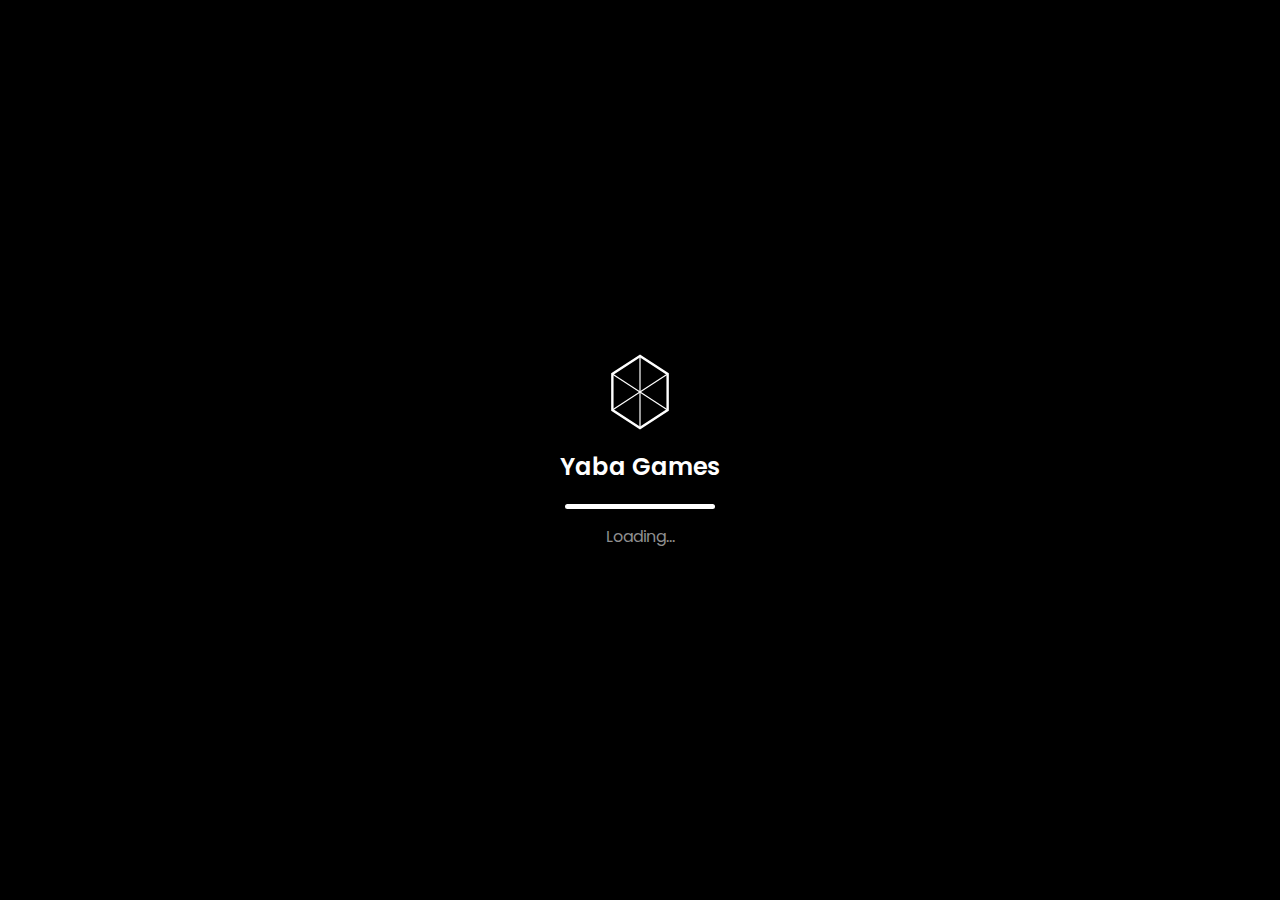
<file: frontend/index.html>
<!DOCTYPE html>
<html lang="en">
<head>
    <meta charset="UTF-8">
    <meta name="viewport" content="width=device-width, initial-scale=1.0, user-scalable=no, viewport-fit=cover">
    <title>Yaba Games</title>
    <!-- The stylesheet for the app's appearance -->
    <link rel="stylesheet" href="styles.css">
    <!-- Google Fonts for typography -->
    <link rel="preconnect" href="https://fonts.googleapis.com">
    <link rel="preconnect" href="https://fonts.gstatic.com" crossorigin>
    <link href="https://fonts.googleapis.com/css2?family=Poppins:wght@400;500;600;700&display=swap" rel="stylesheet">
</head>
<body>

    <!-- ======== 1. LOADING SCREEN ======== -->
    <div id="loading-screen">
        <div class="loading-content">
            <svg class="loading-logo" viewBox="0 0 100 100" fill="none" xmlns="http://www.w3.org/2000/svg">
                <path d="M50 5L15.45 27.5V72.5L50 95L84.55 72.5V27.5L50 5Z" stroke="white" stroke-width="3"/>
                <path d="M50 5L50 95" stroke="white" stroke-width="1.5"/>
                <path d="M15.45 27.5L84.55 72.5" stroke="white" stroke-width="1.5"/>
                <path d="M15.45 72.5L84.55 27.5" stroke="white" stroke-width="1.5"/>
            </svg>
            <h1 class="brand-name">Yaba Games</h1>
            <div class="progress-bar-container">
                <div class="progress-bar-motion"></div>
            </div>
            <p class="status-text">Loading...</p>
        </div>
    </div>

    <!-- ======== 2. MAIN APP VIEW ======== -->
    <div id="main-app" class="hidden">
        <header class="app-header">
            <div class="user-info">
                <div class="user-avatar">
                    <svg viewBox="0 0 24 24" fill="currentColor"><path d="M12 12c2.21 0 4-1.79 4-4s-1.79-4-4-4-4 1.79-4 4 1.79 4 4 4zm0 2c-2.67 0-8 1.34-8 4v2h16v-2c0-2.66-5.33-4-8-4z"></path></svg>
                </div>
                <div class="user-balance">
                    💰 <span id="balance-amount">0.00</span>
                </div>
            </div>

            <div class="connection-status">
                <div id="status-indicator" class="disconnected"></div>
                <span id="status-text">Disconnected</span>
            </div>

            <div class="header-actions">
                <button id="new-game-btn" class="action-button new-button">+ NEW</button>
                <button id="refresh-btn" class="action-button refresh-button">
                    <svg viewBox="0 0 24 24" fill="currentColor"><path d="M17.65 6.35C16.2 4.9 14.21 4 12 4c-4.42 0-7.99 3.58-7.99 8s3.57 8 7.99 8c3.73 0 6.84-2.55 7.73-6h-2.08c-.82 2.33-3.04 4-5.65 4-3.31 0-6-2.69-6-6s2.69-6 6-6c1.66 0 3.14.69 4.22 1.78L13 11h7V4l-2.35 2.35z"></path></svg>
                </button>
            </div>
        </header>

        <div class="filters">
            <button class="filter-button active" data-filter="all">All</button>
            <button class="filter-button" data-filter="20-100">💰 20-100</button>
            <button class="filter-button" data-filter="200-700">💰 200-700</button>
            <button class="filter-button" data-filter="1000">💰 1000+</button>
        </div>

        <div id="game-list-container">
            <!-- Game cards or empty state will be injected here by app.js -->
        </div>
    </div>

    <!-- ======== 3. STAKE SELECTION MODAL ======== -->
    <div id="stake-modal" class="modal-overlay hidden">
        <div class="modal-content">
            <div class="modal-header">
                <h2>Choose Stake</h2>
                <button id="close-stake-modal-btn" class="close-modal-btn">×</button>
            </div>
            <div id="stake-options-grid" class="options-grid">
                <button class="option-btn" data-stake="20">20 <small>ETB</small></button>
                <button class="option-btn" data-stake="50">50 <small>ETB</small></button>
                <button class="option-btn" data-stake="100">100 <small>ETB</small></button>
                <button class="option-btn" data-stake="200">200 <small>ETB</small></button>
                <button class="option-btn" data-stake="500">500 <small>ETB</small></button>
                <button class="option-btn" data-stake="1000">1000 <small>ETB</small></button>
            </div>
            <div class="modal-actions">
                <button id="cancel-stake-btn" class="modal-action-btn cancel">Cancel</button>
                <button id="next-stake-btn" class="modal-action-btn next" disabled>Next →</button>
            </div>
        </div>
    </div>

    <!-- ======== 4. CONFIRMATION MODAL ======== -->
    <div id="confirm-modal" class="modal-overlay hidden">
        <div class="modal-content">
            <div class="modal-header">
                <h2>Confirm Game</h2>
                <button id="close-confirm-modal-btn" class="close-modal-btn">×</button>
            </div>
            <div class="summary-details">
                <div class="summary-box">
                    <label>Win Condition</label>
                    <span class="summary-icon">🏆</span>
                    <div id="win-condition-options" class="win-condition-selector">
                        <button class="win-option-btn" data-win="1">1</button>
                        <button class="win-option-btn" data-win="2">2</button>
                        <button class="win-option-btn" data-win="4">4</button>
                    </div>
                </div>
                <div class="summary-box prize-summary">
                    <label>Winning Prize</label>
                    <span id="summary-prize-amount">0.00 ETB</span>
                    <small id="summary-stake-amount">Stake: 0 ETB</small>
                </div>
            </div>
            <div class="modal-actions">
                <button id="cancel-confirm-btn" class="modal-action-btn cancel">Back</button>
                <button id="create-game-btn" class="modal-action-btn next" disabled>Create Game</button>
            </div>
        </div>
    </div>

    <!-- Official Telegram Web App script -->
    <script src="https://telegram.org/js/telegram-web-app.js"></script>
    <!-- Your application's logic with a cache-busting version number -->
    <script src="app.js?v=1.1.0"></script>

</body>
</html>
</file>
<file: frontend/styles.css>
/* --- Global Setup & Color Palette --- */
:root {
    --bg-dark: #10101A;
    --primary-dark: #1A1A2E;
    --card-dark: #1D1D34;
    --text-primary: #FFFFFF;
    --text-secondary: #EAEAEA;
    --text-muted: #8F8F8F;
    --accent-green: #27AE60;
    --accent-red: #E53935;
    --gradient-start: #4A47A3;
    --gradient-end: #7C4DFF;
    --gradient-button: linear-gradient(90deg, var(--gradient-start), var(--gradient-end));
}

* { box-sizing: border-box; margin: 0; padding: 0; }

body {
    font-family: 'Poppins', sans-serif;
    background-color: var(--primary-dark);
    color: var(--text-primary);
    overscroll-behavior: none;
    -webkit-font-smoothing: antialiased;
}

/* --- Utility Class --- */
.hidden { display: none !important; }

/* --- Loading Screen --- */
#loading-screen {
    position: fixed; inset: 0;
    background-color: #000;
    display: flex; justify-content: center; align-items: center;
    z-index: 2000;
    transition: opacity 0.5s ease-out;
}
.loading-content { text-align: center; }
.loading-logo { width: 80px; height: 80px; }
.brand-name { font-size: 1.5em; font-weight: 600; margin-top: 10px; }
.progress-bar-container { width: 150px; height: 5px; background-color: #333; border-radius: 2.5px; margin: 20px auto 0; overflow: hidden; }
.progress-bar-motion { width: 100%; height: 100%; background: var(--text-primary); animation: loading-motion 2s linear forwards; }
@keyframes loading-motion {
    from { transform: translateX(-100%); }
    to { transform: translateX(0); }
}
.status-text { margin-top: 15px; font-size: 1em; color: var(--text-muted); }

/* --- Main App UI --- */
#main-app { padding: 15px; transition: filter 0.3s ease-in-out; }
.app-header {
    position: relative;
    display: flex;
    justify-content: space-between;
    align-items: center;
    margin-bottom: 20px;
}
.user-info { display: flex; align-items: center; gap: 10px; }
.user-avatar { width: 36px; height: 36px; border-radius: 50%; background: var(--card-dark); display: flex; justify-content: center; align-items: center; }
.user-avatar svg { width: 24px; height: 24px; color: var(--text-primary); }
.user-balance { background-color: var(--card-dark); padding: 8px 12px; border-radius: 18px; font-weight: 600; font-size: 0.9em; }
.header-actions { display: flex; gap: 10px; }
.action-button { border: none; border-radius: 8px; padding: 10px; display: flex; align-items: center; justify-content: center; font-weight: 600; color: var(--text-primary); cursor: pointer; }
.new-button { background-color: var(--accent-green); padding-left: 15px; padding-right: 15px; }
.refresh-button { background-color: var(--card-dark); width: 36px; }
.refresh-button svg { width: 20px; height: 20px; }

/* --- Filters --- */
.filters { display: flex; gap: 10px; margin-bottom: 20px; overflow-x: auto; scrollbar-width: none; }
.filters::-webkit-scrollbar { display: none; }
.filter-button { border: none; border-radius: 20px; padding: 8px 16px; background-color: var(--card-dark); color: var(--text-secondary); font-size: 0.9em; font-weight: 500; cursor: pointer; white-space: nowrap; transition: all 0.2s ease; }
.filter-button.active { background: var(--gradient-button); color: var(--text-primary); }

/* --- Game List & Cards --- */
#game-list-container { text-align: center; }
.empty-state-title { font-size: 1.1em; font-weight: 500; color: var(--text-muted); margin-top: 40px; }
.empty-state-subtitle { font-size: 0.9em; color: var(--text-muted); }

.game-card {
    background-color: var(--card-dark);
    border-radius: 10px;
    padding: 12px;
    margin-bottom: 10px;
    display: grid;
    grid-template-columns: auto 1fr auto;
    align-items: center;
    gap: 12px;
    text-align: left;
}
.gc-player-info { display: flex; align-items: center; gap: 10px; }
.gc-avatar { width: 38px; height: 38px; border-radius: 50%; background-color: var(--primary-dark); display: flex; align-items: center; justify-content: center; font-size: 24px; }
.gc-name-stake { display: flex; flex-direction: column; }
.gc-name { font-weight: 500; font-size: 0.9em; }
.gc-stake { font-size: 0.8em; color: var(--text-muted); }
.gc-win-condition { display: flex; flex-direction: column; align-items: center; gap: 2px; }
.gc-icon { font-size: 1.2rem; }
.gc-text { font-size: 0.7em; color: var(--text-muted); }
.gc-actions { display: flex; flex-direction: column; align-items: flex-end; gap: 2px; }
.gc-prize-label { font-size: 0.7em; color: var(--text-muted); }
.gc-prize { font-size: 1em; font-weight: 600; color: var(--accent-green); }
.gc-join-btn { border: none; border-radius: 6px; background: var(--gradient-button); color: var(--text-primary); padding: 8px 25px; margin-top: 4px; font-weight: 500; font-size: 0.9em; cursor: pointer; }

/* --- Modal Styles --- */
.modal-overlay {
    position: fixed; inset: 0;
    background-color: rgba(0, 0, 0, 0.6);
    backdrop-filter: blur(5px);
    display: flex; justify-content: center; align-items: flex-end;
    z-index: 1000;
    opacity: 0;
    visibility: hidden;
    transition: opacity 0.3s, visibility 0.3s;
}
.modal-overlay.active { opacity: 1; visibility: visible; }
.modal-content {
    background-color: var(--primary-dark);
    width: 100%;
    padding: 15px;
    border-radius: 20px 20px 0 0;
    transform: translateY(100%);
    transition: transform 0.3s ease-out;
}
.modal-overlay.active .modal-content { transform: translateY(0); }
.modal-header { display: flex; justify-content: space-between; align-items: center; margin-bottom: 20px; }
.modal-header h2 { font-size: 1.2em; font-weight: 600; }
.close-modal-btn { background: var(--card-dark); border: none; color: var(--text-muted); width: 30px; height: 30px; border-radius: 50%; font-size: 1.2em; cursor: pointer; display: flex; align-items: center; justify-content: center; }
.options-grid { display: grid; grid-template-columns: repeat(3, 1fr); gap: 10px; margin-bottom: 25px; }
.option-btn { border: 1px solid var(--card-dark); background-color: var(--card-dark); border-radius: 10px; padding: 15px 5px; color: var(--text-secondary); font-weight: 600; cursor: pointer; text-align: center; transition: all 0.2s ease; }
.option-btn.selected { border-color: var(--gradient-start); background: var(--gradient-button); color: var(--text-primary); }
.option-btn small { font-weight: 400; display: block; font-size: 0.7em; margin-top: 2px; }
.modal-actions { display: grid; grid-template-columns: 1fr 1.5fr; gap: 15px; }
.modal-action-btn { border: none; border-radius: 12px; padding: 15px; font-size: 1.1em; font-weight: 600; cursor: pointer; }
.cancel { background-color: var(--accent-red); color: var(--text-primary); }
.next { background: var(--gradient-button); color: var(--text-primary); }
.next:disabled { background: #333; color: var(--text-muted); cursor: not-allowed; }

/* --- Confirmation Modal Specifics --- */
.summary-details { display: grid; grid-template-columns: 1fr 1.5fr; gap: 10px; margin-bottom: 20px; }
.summary-box { background-color: var(--bg-dark); border-radius: 10px; padding: 10px; text-align: center; }
.summary-box label { font-size: 0.9em; color: var(--text-muted); display: block; margin-bottom: 5px; }
.summary-icon { font-size: 1.2em; display: block; margin-bottom: 5px; }
.win-condition-selector { display: flex; justify-content: center; gap: 5px; }
.win-option-btn { flex-grow: 1; border: 1px solid #444; background-color: transparent; color: var(--text-secondary); padding: 8px 5px; border-radius: 6px; cursor: pointer; transition: all 0.2s ease; }
.win-option-btn.selected { background: var(--gradient-button); border-color: transparent; color: var(--text-primary); }
.prize-summary small { font-size: 0.8em; color: var(--text-muted); display: block; margin-top: 5px; }
.prize-summary span { font-size: 1.4em; font-weight: 700; color: var(--accent-green); }


/* --- Connection Status Styles --- */
.connection-status {
    display: flex;
    align-items: center;
    gap: 8px;
    position: absolute;
    left: 50%;
    transform: translateX(-50%);
}

#status-indicator {
    width: 10px;
    height: 10px;
    border-radius: 50%;
    transition: background-color 0.5s ease;
}

#status-indicator.disconnected { background-color: var(--accent-red); }
#status-indicator.connecting { background-color: #FFA726; animation: pulse 1.5s infinite; }
#status-indicator.connected { background-color: var(--accent-green); }

#status-text {
    font-size: 0.8em;
    font-weight: 500;
    color: var(--text-muted);
}

@keyframes pulse {
    0% { transform: scale(1); opacity: 1; }
    50% { transform: scale(1.1); opacity: 0.8; }
    100% { transform: scale(1); opacity: 1; }
}
</file>
